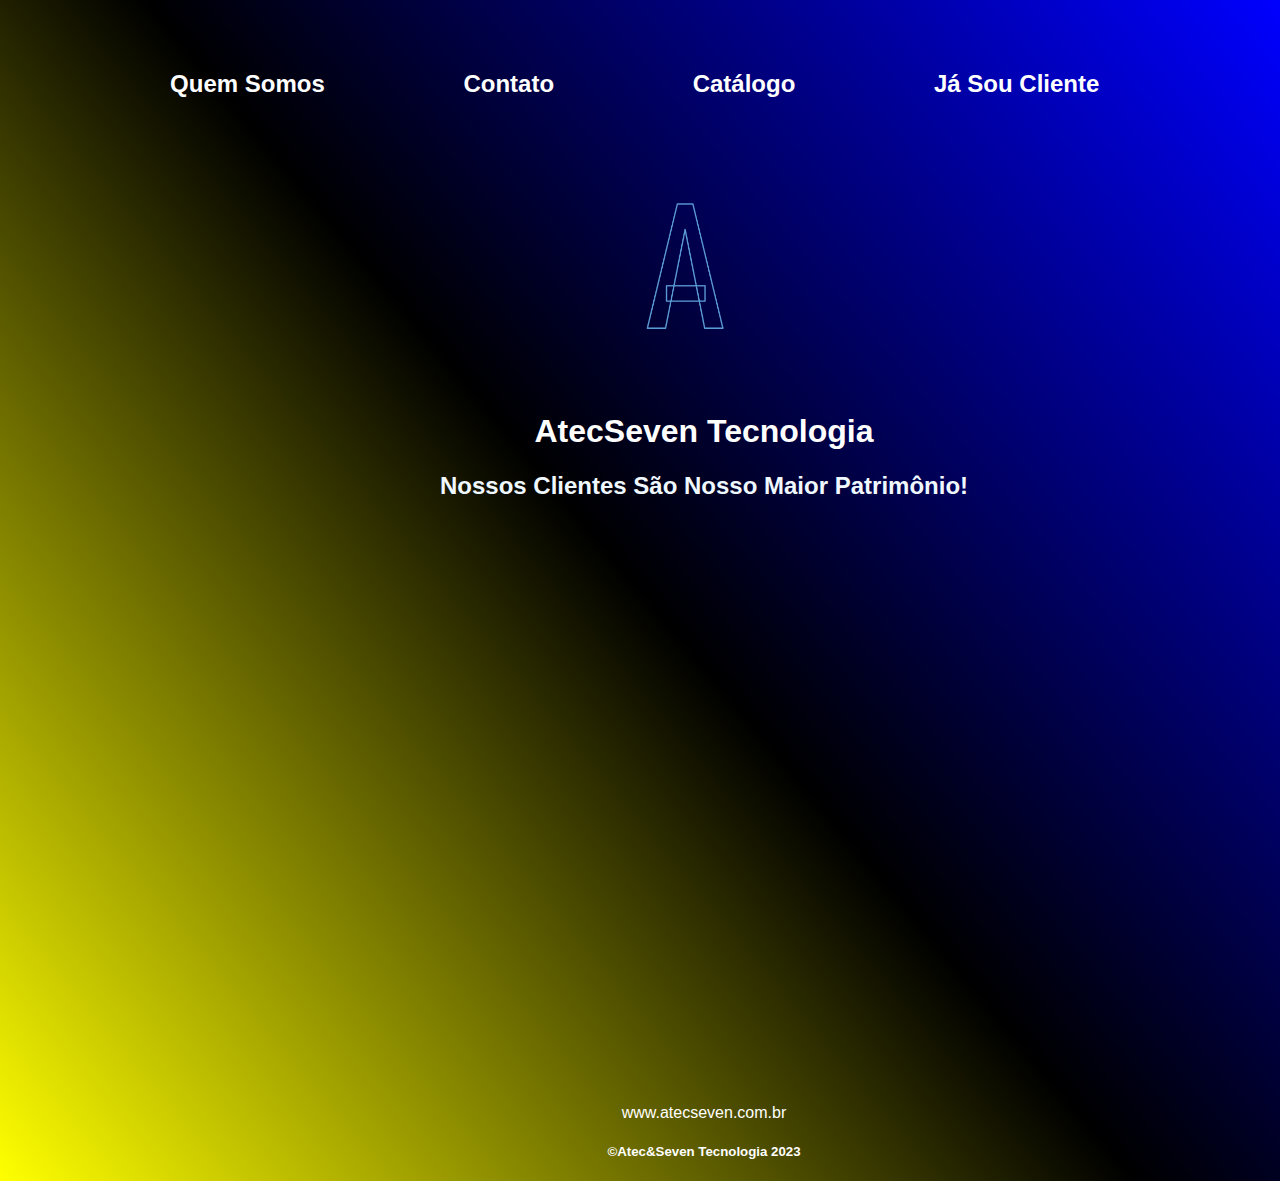
<file: projeto.html/index.html>
<!DOCTYPE html>
<html lang="pt">
<head>
    <meta charset="UTF-8">
    <meta name="viewport" content="width=device-width, initial-scale=1.0">
    <title> Atec&Seven </title>
    <link rel="stylesheet" href="index.css">


</head>
 
    <nav>
        <nav>
            <ul>
                <li>

                    <h2> <a href="quem somos.html"> Quem Somos</a> </h2>
                    

            </li>

            <h2> <a href="contato.html">Contato</a> </h2>
            

        </li>

                <h2> <a href="catalogo.html">Catálogo</a>  </h2>

                <li>

                    <h2> <a href="area do cliente.html"> Já Sou Cliente</a> </h2>

                <li>
                    
                </li>
                
            </ul>
        </nav>
    </nav>
<body>
    

    <body>
        <img src="./img/logo.png" alt="" srcset="">
    </body>


</body>


           <div class="titulo">
            <h1> <a> AtecSeven Tecnologia </a>  </h1>
           </div> 
       
         
    <div class="center"> 
         <h2>Nossos Clientes São Nosso Maior Patrimônio!</h2>
            <main> 


                <body>


        <div class="rodape">

         <p>www.atecseven.com.br</p>
         <h5>©Atec&Seven Tecnologia 2023 </h5>

        </div>




</html>
</file>
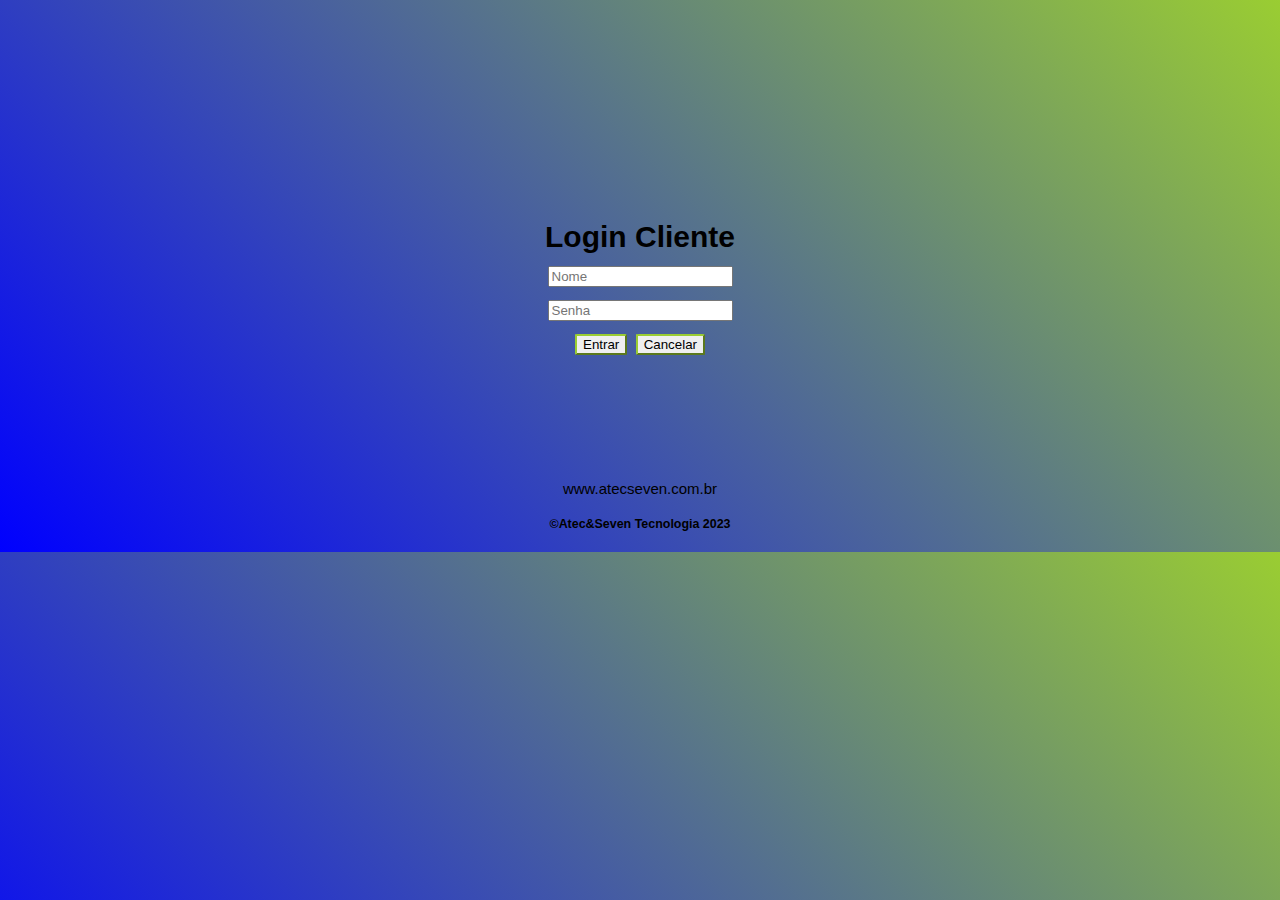
<file: projeto.html/area do cliente.html>
<!DOCTYPE html>
<html lang="en">
<head>
    <meta charset="UTF-8">
    <meta name="viewport" content="width=device-width, initial-scale=1.0">
    <title>Document</title>
</head>

<style>
    body{
        font-family: Arial, Helvetica, sans-serif;
        background-image: linear-gradient(45deg,blue, yellowgreen);
        padding-top: 15%;
        
    }

    .login{
            text-align: center;
            font-family: Arial, Helvetica, sans-serif;
            font-size: 15px;

        }

button{
    border-radius: 5%;
    border-color: yellowgreen;
    

}

button:hover{
    background-color: deepskyblue;
}



</style>


<body class="login">
    <div>
        <h1>
            Login Cliente <br>
            <input type="text" placeholder="Nome"> <br>
            <input type="password" placeholder="Senha"> <br>
           <a href="chamado.html"><button>Entrar</button></a>
            <button>Cancelar</button>
        </h1>
    </div>
</body>



<STyle>
    .rodape{
        padding-top: 7%;
    }
</STyle>



<div class="rodape">

    <p>www.atecseven.com.br</p>
    <h5>©Atec&Seven Tecnologia 2023 </h5>

   </div>







</html>
</file>
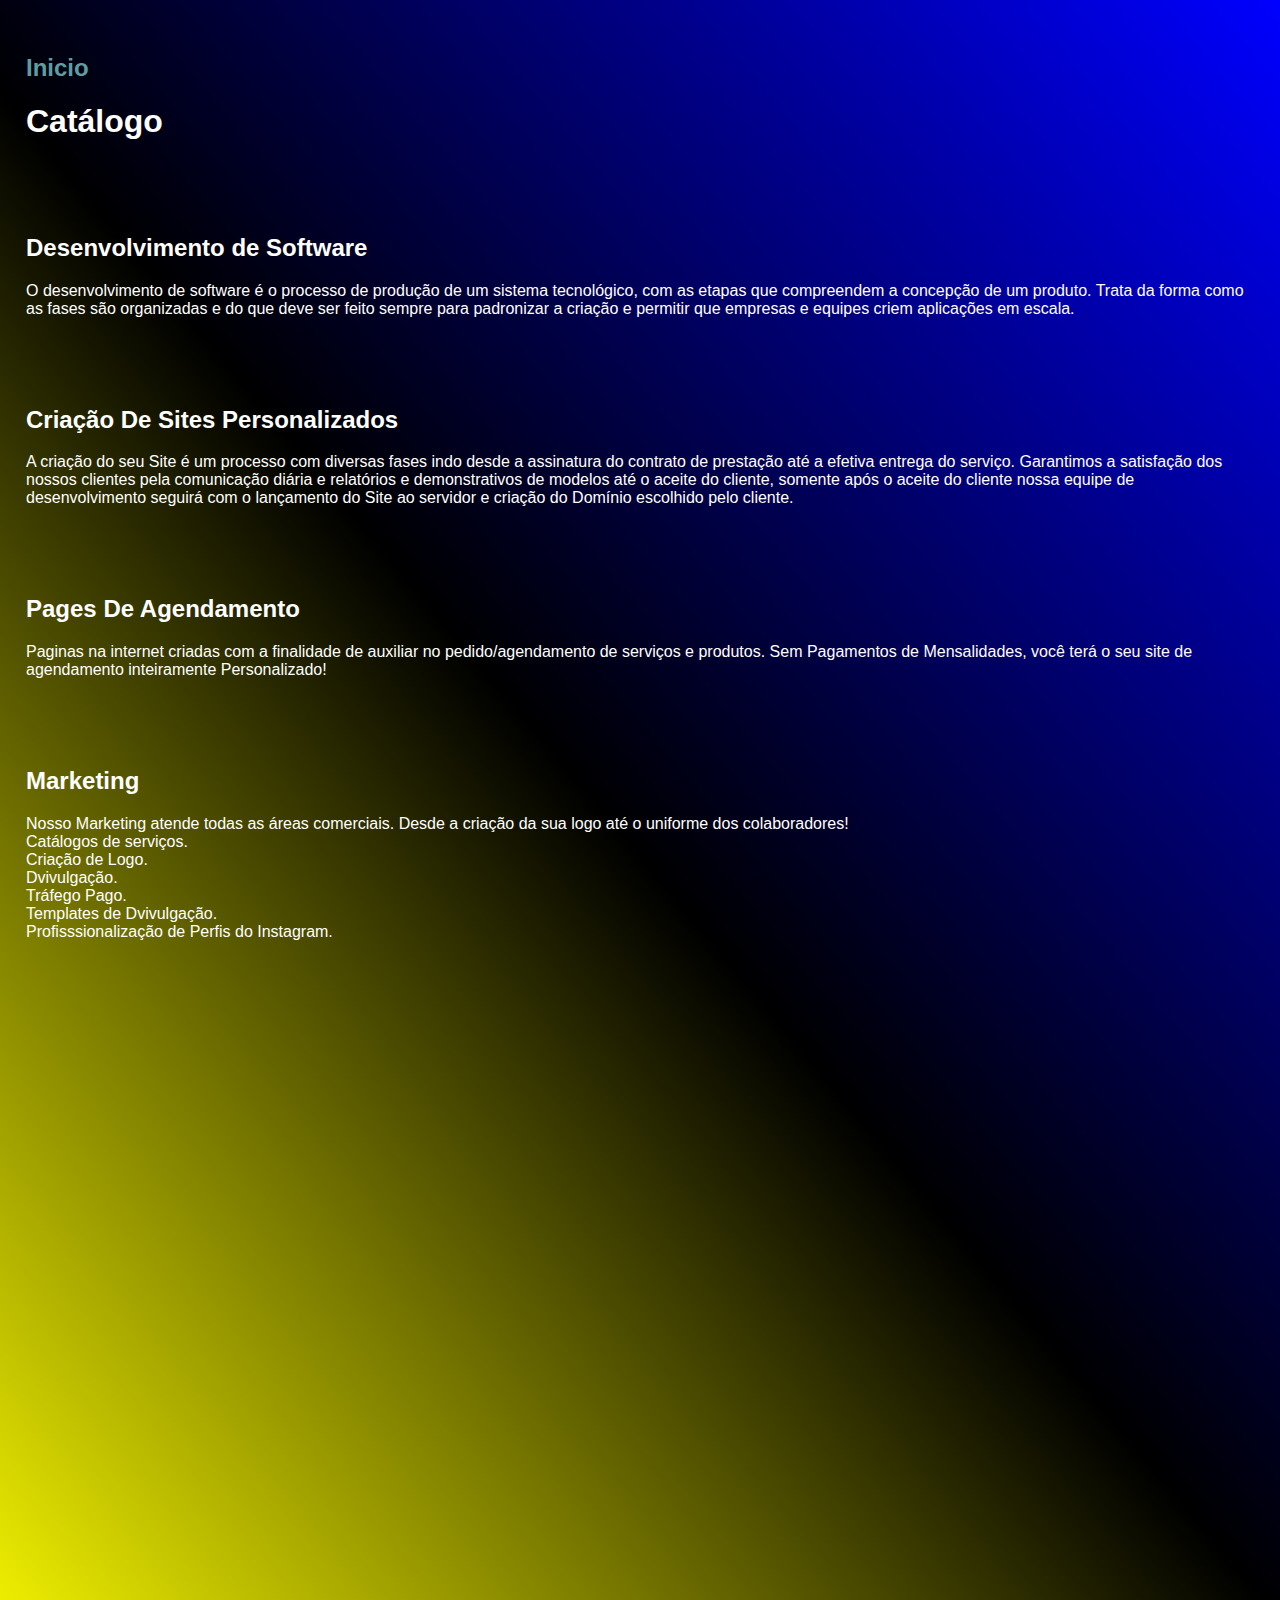
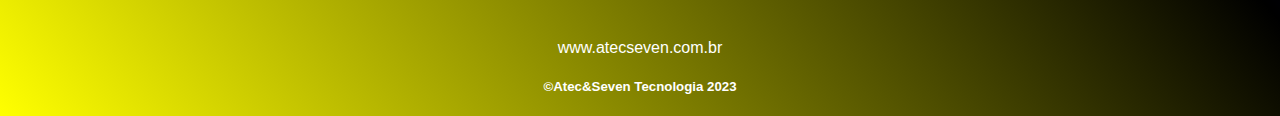
<file: projeto.html/catalogo.html>
<!DOCTYPE html>
<html lang="pt">
<head>
    <meta charset="UTF-8">
    <meta name="viewport" content="width=device-width, initial-scale=1.0">
    <title>Catálogo</title>
    <link rel="stylesheet" href="catalogo.css">
</head>

<style>



</style>

<body>
    <div>
        <ul>
            <li >
             <h2 >
                <a href="index.html"> Inicio </a>
            </h2>
                <h1>Catálogo</h1>
            </li>
        </ul>
    </div>
</body>
<body>
    <div>
        <ul>
            <li>
                <h2>Desenvolvimento de Software</h2>
                <p>
                    O desenvolvimento de software é o processo de produção de um sistema tecnológico, com as etapas que compreendem a concepção de um produto. Trata da forma como as fases são organizadas e do que deve ser feito sempre para padronizar a criação e permitir que empresas e equipes criem aplicações em escala.
                </p>
            </li>
        </ul>
    </div>
</body>

<body>
    <div>
        <ul>
            <li>
                <h2>Criação De Sites Personalizados</h2>
                <p>
                    A criação do seu Site é um processo com diversas fases indo desde a assinatura do 
                    contrato de prestação até a efetiva entrega 
                    do serviço. Garantimos a satisfação dos nossos clientes pela comunicação diária e 
                    relatórios e demonstrativos de modelos até o aceite do cliente, somente após o 
                    aceite do 
                    cliente nossa equipe de desenvolvimento seguirá com o 
                    lançamento do Site ao servidor
                    e criação do Domínio escolhido pelo cliente.
                    
                </p>
            </li>
        </ul>
    </div>
</body>


<body>
    <div>
        <ul>
            <li>
                <h2>Pages De Agendamento</h2>
                <p>
                    Paginas na internet criadas com a finalidade de auxiliar no pedido/agendamento 
                    de serviços e produtos.
                    Sem Pagamentos de Mensalidades, você terá o seu site de agendamento inteiramente
                    Personalizado!
                    
                </p>
            </li>
        </ul>
    </div>
</body>

<body>
    <div>
        <ul>
            <li>
                <h2>Marketing </h2>
                <p>
                    Nosso Marketing atende todas as áreas comerciais.
                    Desde a criação da sua logo até o uniforme dos colaboradores! <br>
                    Catálogos de serviços. <br>
                    Criação de Logo.<br>
                    Dvivulgação.<br>
                    Tráfego Pago.<br>
                    Templates de Dvivulgação.<br>
                    Profisssionalização de Perfis do Instagram.<br>
                    


                    
                </p>
            </li>
        </ul>
    </div>
</body>


<div class="rodape">
    <p>www.atecseven.com.br</p>
    <h5>©Atec&Seven Tecnologia 2023 </h5>

   </div>
</html>
</file>
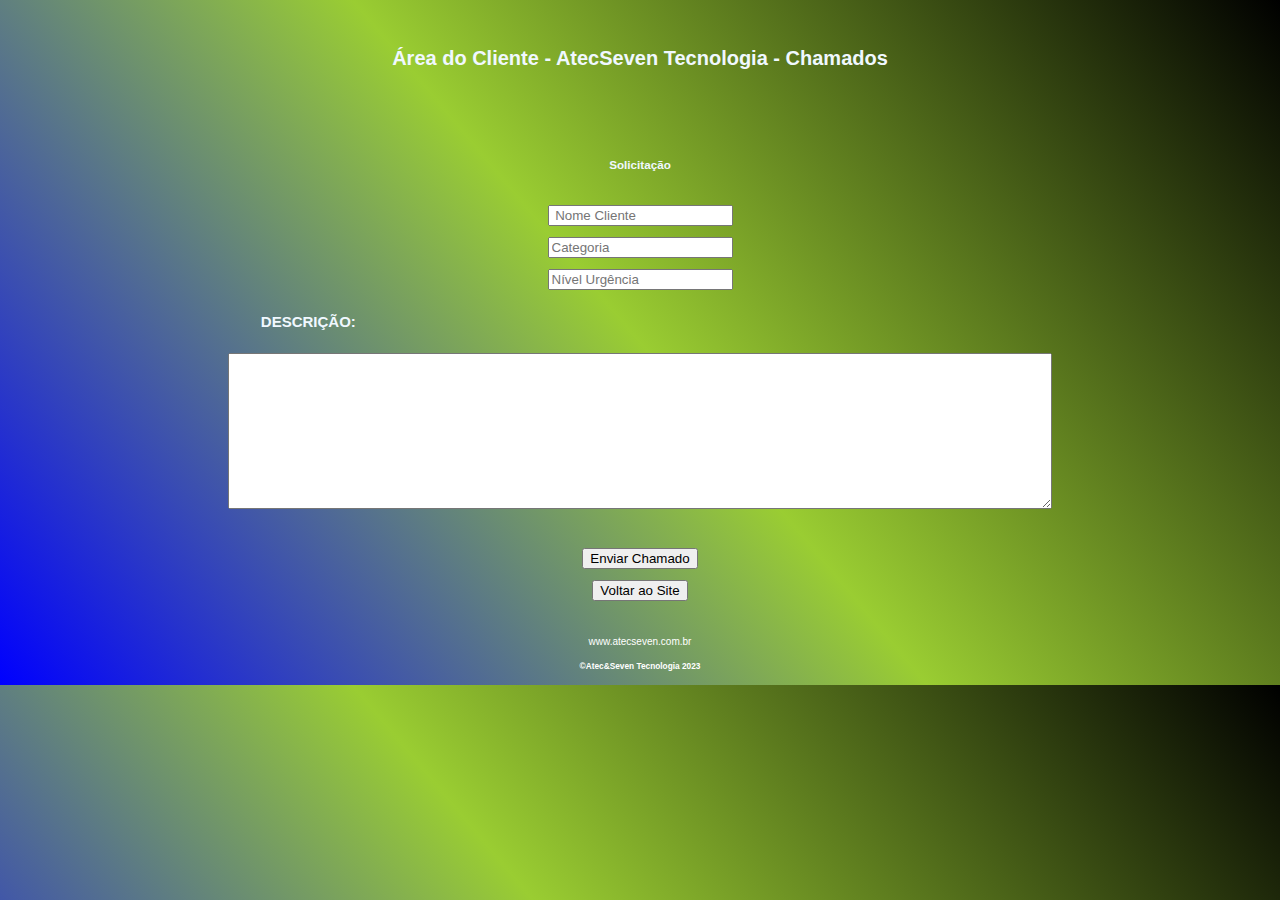
<file: projeto.html/chamado.html>
<!DOCTYPE html>
<html lang="en">
<head>
    <meta charset="UTF-8">
    <meta name="viewport" content="width=device-width, initial-scale=1.0">
    <title>Chamados</title>
    <link rel="stylesheet" href="chamdo.css">
    
</head>
<style>

    body{
        background-image: linear-gradient(50deg, blue , yellowgreen , black)
    }
    
   button:hover{
    background-color    : deepskyblue;

}

input:hover{
    background-color: aqua;
}

h2{
    text-align: left;
    padding-left: 20%;
}
</style>

<body>
    
<DIV class="titulo">
    <h1>Área do Cliente - AtecSeven Tecnologia - Chamados </h1>
    
</DIV>

<div class="chamado">

    <h3>Solicitação</h3> <br> 
   <br> <input type="text" placeholder=" Nome Cliente"> <br> 
   <br> <input type="text" placeholder="Categoria"> <br>
   <br> <input type="text" placeholder="Nível Urgência"> <br>
<br>


    <h2>DESCRIÇÃO:</H2>
</p>
   <br> <textarea  cols="100" rows="10" ; placeholder="Breve descrição da Solicitação">  </textarea><br>

    
</div>



<div botoes> 
   <br>  <button type="">Enviar Chamado</button> <br>
 <br>  <a href="index.html"> <button type="">Voltar ao Site </button></a>  <br>

</div>


</body>






<div class="rodape">

    <p>www.atecseven.com.br</p>
    <h5>©Atec&Seven Tecnologia 2023 </h5>

   </div>






</html>
</file>
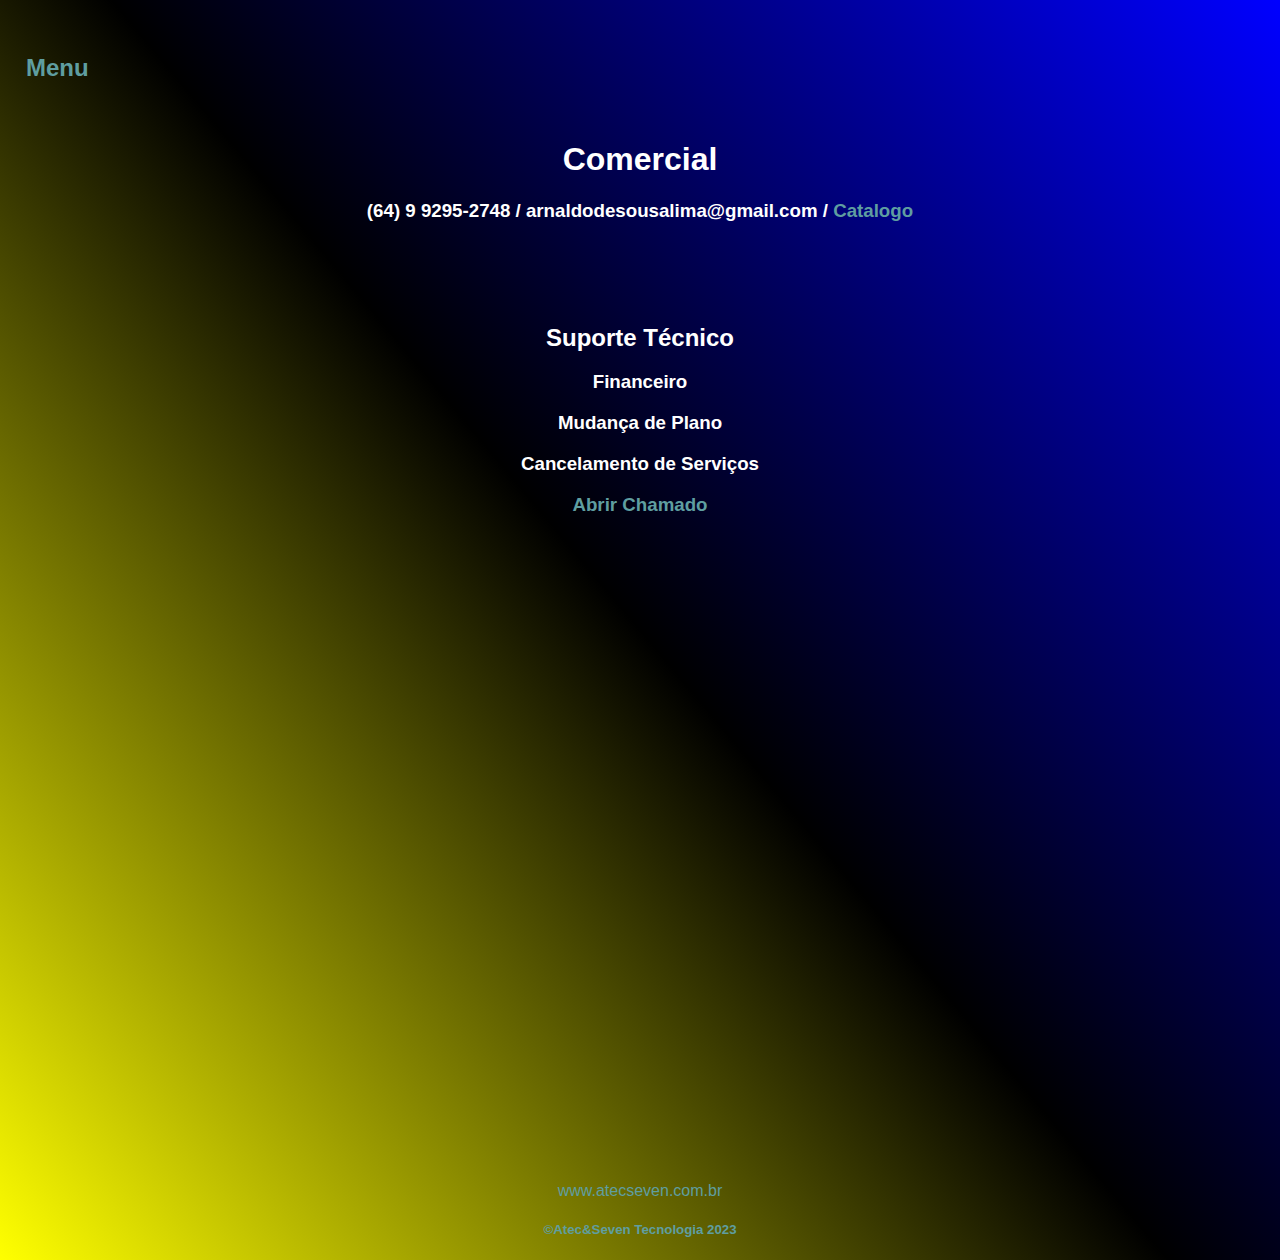
<file: projeto.html/contato.html>
<!DOCTYPE html>
<html lang="pt">
<head>
    <meta charset="UTF-8">
    <meta name="viewport" content="width=device-width, initial-scale=1.0">
    <title>Contato</title>
    <link rel="stylesheet" href="contato.css">
</head>


<body>
    <nav>
        <ul>
            <li>
              <h2>  <a href="index.html"> Menu </a>    </h2>
            </li>
        </ul>
    </nav>
</body>

<div>
    <nav>
        <h1>
            Comercial
        </h1>
    </na2>
</div>
<div>
    <nav>
        <h3>
         (64) 9 9295-2748 / arnaldodesousalima@gmail.com / <a href="catalogo.html">Catalogo</a>
        </h3>
    </nav>
</div>








<div class="space">

<nav>
    <h2>
        Suporte Técnico

    </h2>
</nav>
    <nav>
        <h3>
           
            Financeiro
           
        </h3>
    </nav>

    <nav>
        <h3>

            Mudança de Plano

        </h3>
    </nav>

    <nav>
        <h3>

            Cancelamento de Serviços
        </h3>
    </nav>
    <nav>
        <h3>
            <a href="area do cliente.html">Abrir Chamado</a>
        </h3>
    </nav>
</div>


<div class="rodape">

    <p>www.atecseven.com.br</p>
    <h5>©Atec&Seven Tecnologia 2023 </h5>

   </div>


</html>
</file>
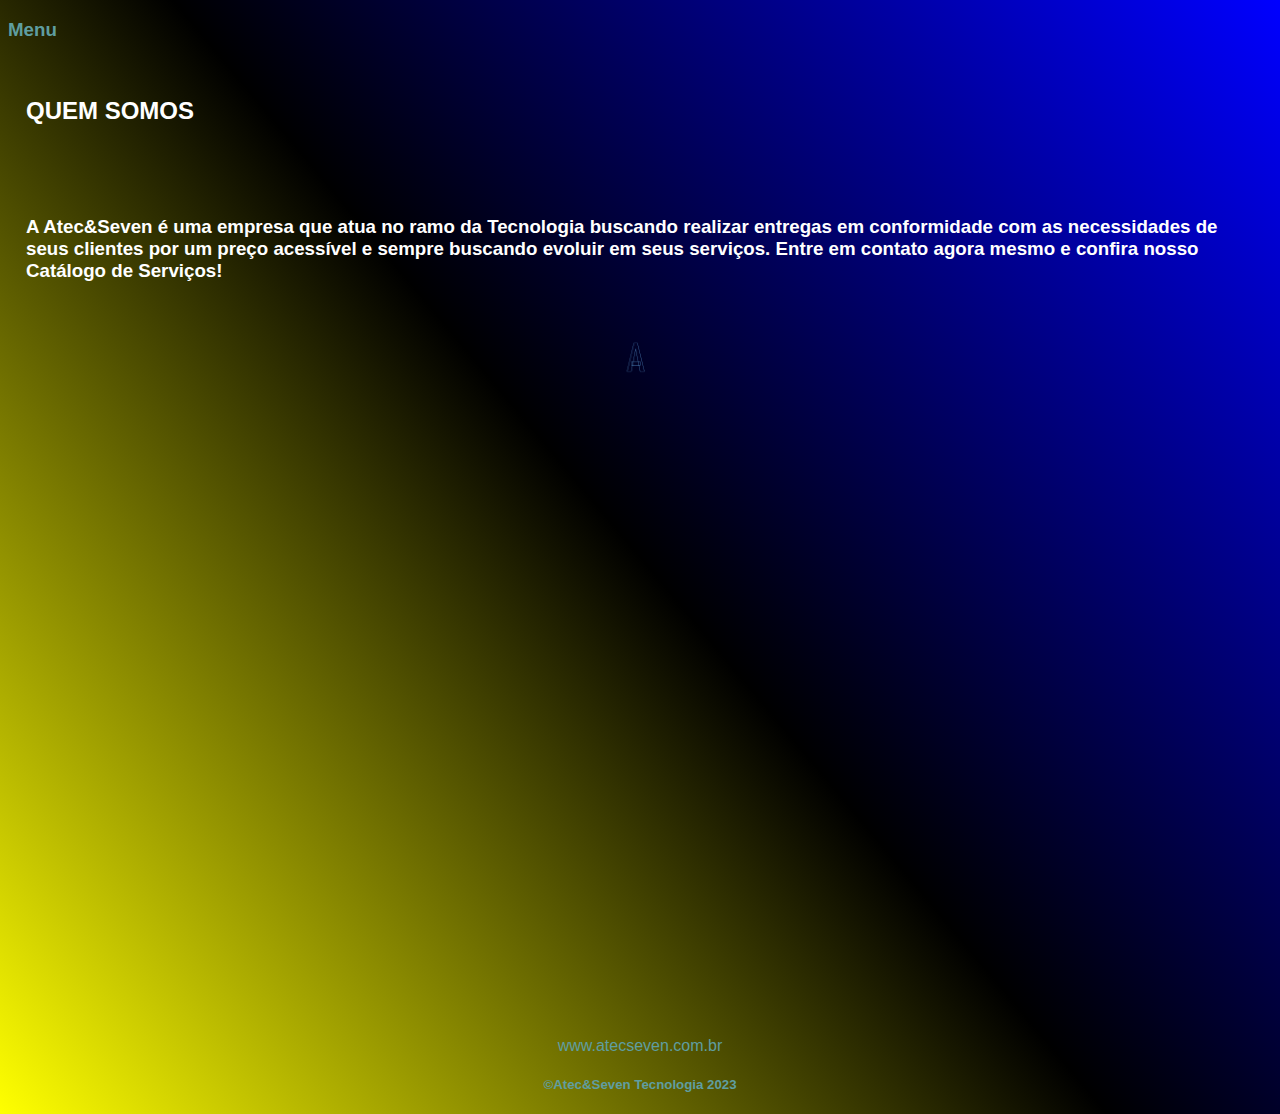
<file: projeto.html/quem somos.html>
<!DOCTYPE html>
<html lang="pt">
<head>
    <meta charset="UTF-8">
    <meta name="viewport" content="width=device-width, initial-scale=1.0">
    <title>Quem Somos</title>
    <link rel="stylesheet" href="quem somos.css">

    

</head>
<h3> <a class="center" href="index.html">Menu</a></h3>

<nav>
    <ul>
        <li>
            <a>    
                <h2>QUEM SOMOS</H2>
            </a>
        </li>
    </ul>
</nav>
</body>


<div>
<BOdy>
    
    <nav>
        <ul>
            <li>
                <a>    
                    <H3>A Atec&Seven é uma empresa que atua no ramo da Tecnologia 
                        buscando realizar entregas em conformidade com as necessidades de seus clientes por um preço acessível
                        e sempre buscando evoluir em seus serviços.
                        Entre em contato agora mesmo e confira nosso Catálogo de Serviços!
                    </H3>
                </a>
            </li>
        </ul>
    </nav>
<body>
    <div class="img">
        <img src="./img/logo.png" alt="">
    </div>
</div>
































            <div class="rodape">
                <p>www.atecseven.com.br</p>
                <h5>©Atec&Seven Tecnologia 2023 </h5>
            
               </div>

    </html>
</file>
<file: projeto.html/index.css>
body {
    background-image: linear-gradient( 50deg,yellow,black,blue);
    font-family: Arial, Helvetica, sans-serif;
    text-align: center;
    width:auto;
    height:auto;  
    padding-left: 10%;
}
ul {
    display: flex;
    justify-content:space-between;
    list-style-type:none;
    padding: 3%;
    color: aliceblue;
}

a {
    color: white;
    text-decoration: none;
    text-align: center;
}


img {
    width: 220px;
    height: 220px;
    text-align:  center;
  
}

.center {
    text-align: center;
    color: aliceblue;
}

h1 {
    color: aliceblue ;
    text-align: center;
}

.container {
    text-align: center;
    color: aliceblue;
}

h3 {
    text-align: center;
    color: aliceblue;
}

.title {
    text-align: center;
    padding-top: 10px;
    padding-bottom: 50px;
}


a{
    color:white;
    font-family:Arial, Helvetica, sans-serif

}

.center{
    text-align: center;
    font-family:Arial, Helvetica, sans-serif;
    padding: 0%;
    padding-top: 0%;

}

.rodape{
    font-family: 'Franklin Gothic Medium', 'Arial Narrow', Arial, sans-serif;
    color:white;
    padding-top: 50%;
    text-align:inherit;
    text-emphasis-position: botom;

}

.titulo{
    font-family:'Trebuchet MS'; 
    font-style: inherit;
    border-left-color:  greenyellow;
    padding-top: 0%;
}
</file>
<file: projeto.html/catalogo.css>
body{
    background-image: linear-gradient( 50deg,yellow,black,blue);
    font-family: Arial, Helvetica, sans-serif;
    color: white;
    
}

ul {
    display: flex;
    justify-content: space-between;
    list-style-type: none;
    padding: 18px;
}

a{ 
    text-decoration:none;
    color:cadetblue;
   

}

.rodape{
    font-family: 'Franklin Gothic Medium', 'Arial Narrow', Arial, sans-serif;
    color: white;
    padding-top: 50%;
    text-align:center;
    text-emphasis-position: botom;

}
</file>
<file: projeto.html/chamdo.css>
div{
    padding-top: 2%;
    text-align: center;
    color: aliceblue;
    font-family: Arial, Helvetica, sans-serif;
    font-size: 10px;
    background-image: linear-gradient(50gad,blue,black,yellow);
    

}

.chamado{
    padding-top: 5%;
    text-align: center;
    font-family: Arial;
    font-size: 10px;

}

.botoes{
    font-family: Arial, Helvetica, sans-serif;
    text-align: center;
    padding-top: 5pc;

}

.rodape{
    font-family: 'Franklin Gothic Medium', 'Arial Narrow', Arial, sans-serif;
    color:white;
    padding-top: 2%;
    text-align:center;
    text-emphasis-position: botom;

}
</file>
<file: projeto.html/contato.css>
body{
    background-image: linear-gradient( 50deg,yellow,black,blue);
    font-family: Arial, Helvetica, sans-serif;
    color: white; 
}

ul {
    display: flex;
    justify-content: space-between;
    list-style-type: none;
    padding: 18px;
}

a{ 
    text-align: center;
    text-decoration:none;
    color:cadetblue;
}

.rodape{
    font-family: 'Franklin Gothic Medium', 'Arial Narrow', Arial, sans-serif;
    color:cadetblue;
    padding-top: 50%;
    text-align:center;
    text-emphasis-position: botom;
}

h1{
    text-align: center;
}

h3{
    text-align: center;

}

.space{
    text-align: center;
    padding-top: 5%;
}
</file>
<file: projeto.html/quem somos.css>
body{
    background-image: linear-gradient( 50deg,yellow,black,blue);
    font-family: Arial, Helvetica, sans-serif;
    text-align: center white;

}


ul {
    display: flex;
    justify-content: space-between;
    list-style-type: none;
    padding: 18px;
}

a {
    color: white;
    text-decoration: none;
}

img {
    width: 50px;
    height: 50px;
    border-radius: 500% 200px;
    border: 0cap red;
    text-align:  center;
}

footer {
    text-align:end ;
    text-emphasis-position:inherit;
    padding-bottom: 10px;
    padding-top: 10px;
    print-color-adjust: blue;
    height: 20%;
    height: 20%;

}

.center{
    text-align: left;
    font-family:Arial, Helvetica, sans-serif;
    color:cadetblue;
    padding-left: 0%;
    

}


.rodape{
    font-family: 'Franklin Gothic Medium', 'Arial Narrow', Arial, sans-serif;
    color:cadetblue;
    padding-top: 50%;
    text-align:center;
    text-emphasis-position: botom;

}

.img {
text-align: center;


}
</file>
